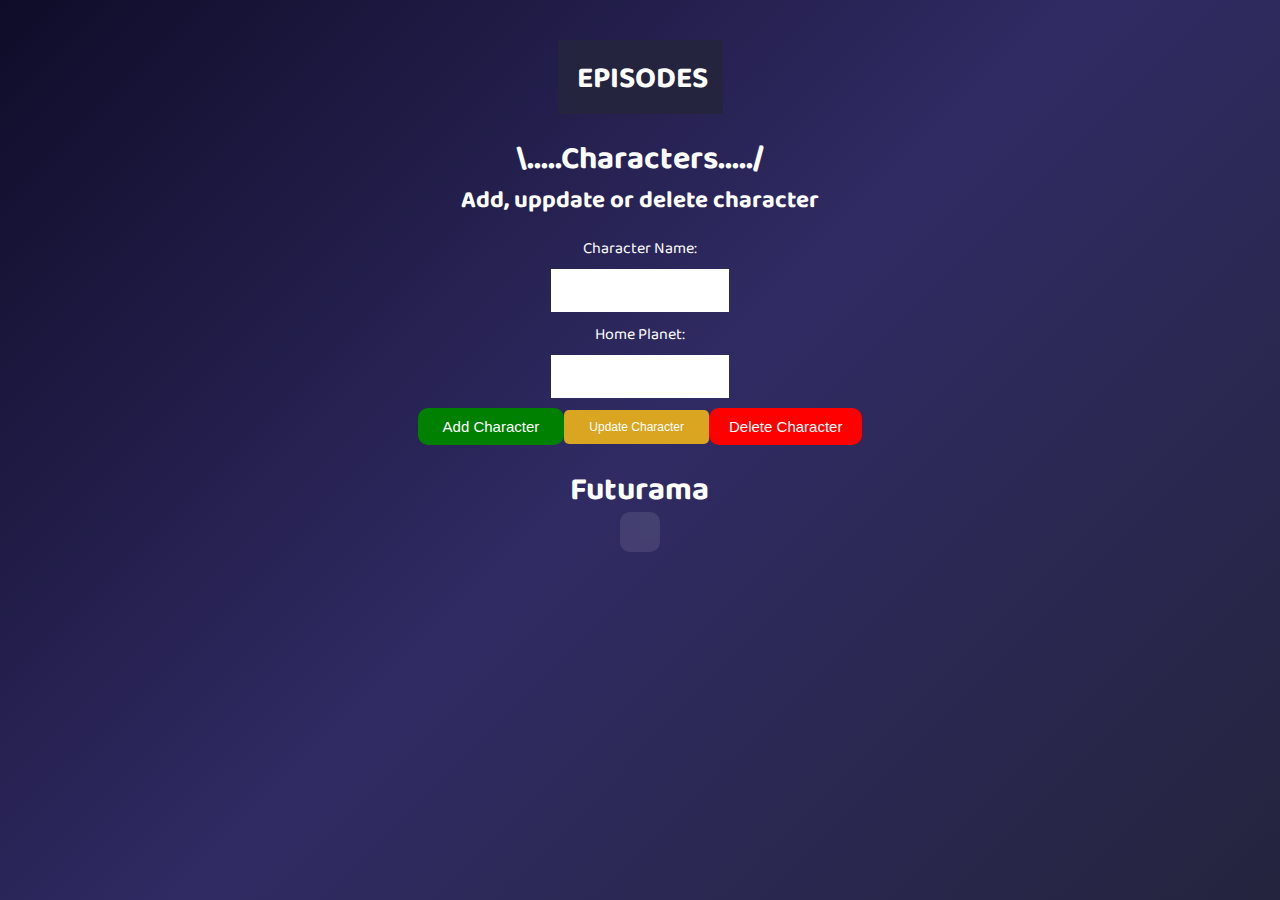
<file: index.html>
<!-- index.html -->
<!DOCTYPE html>
<html lang="en">
<head>
    <meta charset="UTF-8">
    <meta name="viewport" content="width=device-width, initial-scale=1.0">
    <link rel="stylesheet" href="style.css">
    <title>Futurama Characters</title>
</head>
<body>
    <header>
        <h1></h1>
        <h1><a href="episodes.html">Episodes</a></h1>
    </header>


    <h1>\.....Characters...../</h1>
    <h2>Add, uppdate or delete character</h2>
    <div class="container">
      <!-- Form for adding, updating and deleting a new character -->
     
        <form id="characterForm">
          
          <label for="characterName">Character Name:</label>
          <input type="text" id="characterName" name="characterName" required />
          <label for="homePlanet">Home Planet:</label>
          <input type="text" id="homePlanet" name="homePlanet" />
          <div id="buttons">
          <button type="submit" id="addCharacterBtn">Add Character</button>
          <button type="submit" id="updateCharacterBtn">Update Character</button>
          <button type="submit" id="deleteBtn">Delete Character</button>
        </form>
      
    </div>
      <!-- Container to display characters -->
      <div class="container">
      <h1>Futurama</h1>
      <div id="charactersContainer"></div>
      <div id="characters">
        <ul id="charactersList"></ul>
    </div>

      <div id="errorMessages"></div>
        </div>
    
    <script src="scripts/kscript.js"></script>
    <script src="scripts/jscript.js"></script>
    <script src="scripts/character.js"></script>
    <script src="scripts/episode.js"></script>
    <script src="scripts/localstorage.js"></script>

</body>
</html>
</file>
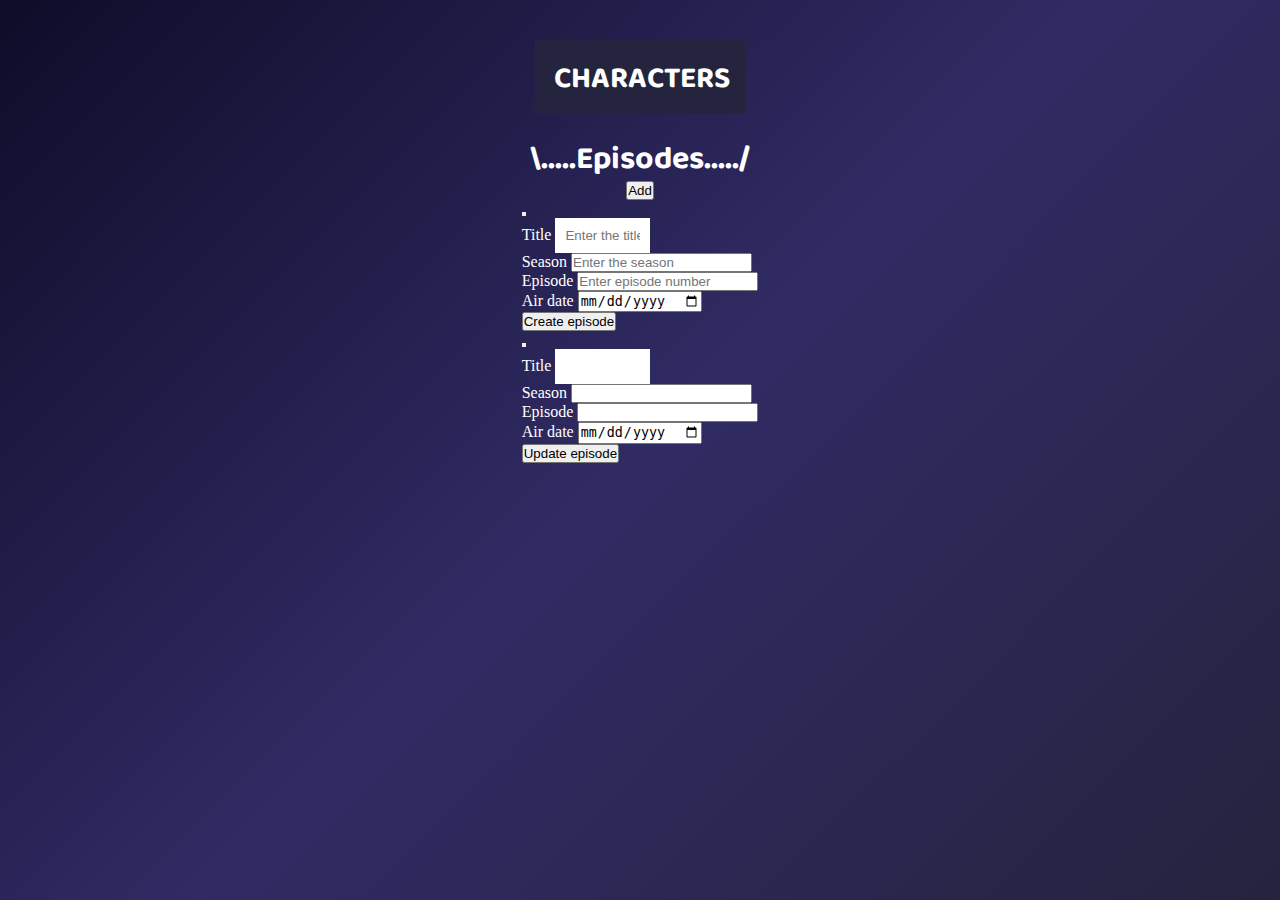
<file: episodes.html>
<!DOCTYPE html>
<html lang="en">
<head>
    <meta charset="UTF-8">
    <meta name="viewport" content="width=device-width, initial-scale=1.0">
    <link rel="stylesheet" href="style.css">
    <title>Futurama Characters</title>
    <link href="https://cdn.jsdelivr.net/npm/bootstrap@5.0.2/dist/css/bootstrap.min.css" rel="stylesheet" integrity="sha384-EVSTQN3/azprG1Anm3QDgpJLIm9Nao0Yz1ztcQTwFspd3yD65VohhpuuCOmLASjC" crossorigin="anonymous">
</head>
<body>
    <header>
        <h1></h1>
        <h1><a href="index.html">Characters</a></h1>
    </header>

    <h1>\.....Episodes...../</h1>
    <button type="button" class="btn btn-primary" data-bs-toggle="modal" data-bs-target="#newEpisodeModal">
        Add
    </button>
    <div id="episodes">
        <ul id="episodesList"></ul>

    </div>
    <!-- Modal -->
    <div class="modal fade" id="newEpisodeModal" tabindex="-1" aria-labelledby="exampleModalLabel" aria-hidden="true">
        <div class="modal-dialog">
            <div class="modal-content">
                <div class="modal-header">
                    <button type="button" class="btn-close" data-bs-dismiss="modal" aria-label="Close"></button>
                </div>
                <div class="modal-body">
                    <!-- Formulär för att skapa ett nytt episode -->
                    <form id="episodeForm">
                        <!-- Namn på episode -->
                        <div class="mb-3">
                            <label for="episodeTitle" class="form-label">Title</label>
                            <input type="text" class="form-control" id="episodeTitle" placeholder="Enter the title">
                        </div>
                        <!-- Säsong -->
                        <div class="mb-3">
                            <label for="season" class="form-label">Season</label>
                            <input type="number" class="form-control" id="seasonNumber" placeholder="Enter the season">
                        </div>
                        <!-- Avsnitt -->
                        <div class="mb-3">
                            <label for="episode" class="form-label">Episode</label>
                            <input type="number" class="form-control" id="episodeNumber" placeholder="Enter episode number">
                        </div>
                        <!-- Utgivningsdatum -->
                        <div class="mb-3">
                            <label for="releaseDate" class="form-label">Air date</label>
                            <input type="date" class="form-control" id="releaseDate">
                        </div>
                        <!-- Lägg till fler formulärfält för ytterligare information om filmen -->
                        <button type="submit" class="btn btn-primary">Create episode</button>
                    </form>
                </div>
            </div>
        </div>
    </div>

    <!-- Modal -->
    <div class="modal fade" id="updateEpisodeModal" tabindex="-1" aria-labelledby="exampleModalLabel" aria-hidden="true">
        <div class="modal-dialog">
            <div class="modal-content">
                <div class="modal-header">
                    <button type="button" class="btn-close" data-bs-dismiss="modal" aria-label="Close"></button>
                </div>
                <div class="modal-body">
                    <!-- Formulär för att uppdatera ett avsnitt -->
                    <form id="updateEpisodeForm">
                        <!-- Gamla värden för avsnittet (gömda fält) -->
                        <input type="hidden" id="oldEpisodeTitle" name="oldEpisodeTitle" value="">
                        <input type="hidden" id="oldSeasonNumber" name="oldSeasonNumber" value="">
                        <input type="hidden" id="oldEpisodeNumber" name="oldEpisodeNumber" value="">

                        <!-- Namn på episode -->
                        <div class="mb-3">
                            <label for="updateEpisodeTitle" class="form-label">Title</label>
                            <input type="text" class="form-control" id="updateEpisodeTitle">
                        </div>
                        <!-- Säsong -->
                        <div class="mb-3">
                            <label for="updateSeasonNumber" class="form-label">Season</label>
                            <input type="number" class="form-control" id="updateSeasonNumber">
                        </div>
                        <!-- Avsnitt -->
                        <div class="mb-3">
                            <label for="updateEpisodeNumber" class="form-label">Episode</label>
                            <input type="number" class="form-control" id="updateEpisodeNumber">
                        </div>

                        <!-- Utgivningsdatum -->
                        <div class="mb-3">
                            <label for="updateReleaseDate" class="form-label">Air date</label>
                            <input type="date" class="form-control" id="updateReleaseDate">
                        </div>

                        <!-- Lägg till fler formulärfält för ytterligare information om filmen -->
                        <button type="submit" class="btn btn-primary">Update episode</button>
                    </form>

                </div>
            </div>
        </div>
    </div>

    <script src="scripts/jscript.js"></script>
    <script src="scripts/kscript.js"></script>
    <script src="scripts/episode.js"></script>
    <script src="https://cdn.jsdelivr.net/npm/bootstrap@5.0.2/dist/js/bootstrap.bundle.min.js" integrity="sha384-MrcW6ZMFYlzcLA8Nl+NtUVF0sA7MsXsP1UyJoMp4YLEuNSfAP+JcXn/tWtIaxVXM" crossorigin="anonymous"></script>

</body>
</html>
</file>
<file: style.css>
@import url('https://fonts.googleapis.com/css2?family=Baloo+Chettan+2:wght@400..800&display=swap');

* {
    padding: 0px;
    margin: 0px;
    box-sizing: border-box;
}

body {
    background: linear-gradient(135deg, #0f0c29, #302b63, #24243e);
    padding: 20px;
    color: #fff;
    display: flex;
    flex-direction: column;
    height: 100vh;
    overflow: auto;
    align-items: center;
}

h1, h2, h3, h4, h5 {
    font-family: 'Baloo Chettan 2','Courier New', Courier, monospace;
    color: white;
}


.charactersList {
    display: flex;
    flex-wrap: wrap;
    justify-content: flex-start;
}

.character {
    border: 1px solid #ccc;
    border-radius: 5px;
    padding: 10px;
    margin: 10px;
    width: calc(50% - 20px); /* Adjust card width to occupy 50% of container width */
    box-sizing: border-box; /* Include padding and border in width */
}

    .character h4 {
        margin: 5px 0;
    }

    .character h5 {
        margin: 3px 0;
    }

div#characters {
    background: rgba(255, 255, 255, 0.1);
    backdrop-filter: blur(10px);
    border-radius: 10px;
    padding: 20px;
    margin-bottom: 20px;
}

.open-button {
    display: inline-block;
    padding: 10px 20px;
    font-size: 14px;
    font-weight: bold;
    text-align: center;
    text-decoration: none;
    color: #ffffff;
    background-color: #4CAF50;
    border: none;
    border-radius: 5px;
    cursor: pointer;
    transition: background-color 0.3s;
}
.update-button {
    display: inline-block;
    padding: 10px 20px;
    font-size: 14px;
    font-weight: bold;
    text-align: center;
    text-decoration: none;
    color: #ffffff;
    background-color: blue;
    border: none;
    border-radius: 5px;
    cursor: pointer;
    transition: background-color 0.3s;
}

    /* Hover effect */
    .open-button:hover, #addCharacterBtn:hover {
        background-color: #45a049;
    }

header {
    background-color: #24243e;
    color: #fff;
    padding: 15px;
    margin: 20px;
    text-align: center;
}

    header h1 {
        display: inline-block;
        font-size: 30px;
        font-weight: bold;
        text-transform: uppercase;
        cursor: pointer;
    }

        /* Hover effect for h1 and update button */
        header h1:hover, #updateCharacterBtn:hover {
            color: #ffcc00; /* Change color on hover */
        }

        /* Hyperlink styles */
        header h1 a {
            color: inherit; /* Inherit parent color */
            text-decoration: none; /* Remove underline */
            font-size: 30px;
            font-weight: bold;
            text-transform: uppercase;
            cursor: pointer;
        }

            /* Hover effect for hyperlink */
            header h1 a:hover {
                color: #ffcc00; /* Change color on hover */
            }


main {
    position: sticky;
    top: 0; /* Stick to the top of the viewport */
    height: 100vh; /* Make the panel full height */
    width: 200px; /* Set the width of the panel */
    background-color: #f0f0f0;
    padding: 20px;
    box-shadow: 0 0 10px rgba(0, 0, 0, 0.1); /* Add shadow for visual effect */
}

    /* Header h1 styles */
    main h1 {
        margin: 0; /* Remove default margin */
        font-size: 24px;
        text-align: center;
        color: #333;
    }

#add-Btn, #delete-Btn, #update-Btn, #updateCharacterBtn {
    background-color: goldenrod; /* Coral */
    color: #ffffff; /* White */
    border: none;
    border-radius: 5px;
    padding: 10px 25px;
    font-size: 12px;
    cursor: pointer;
    transition: background-color 0.3s ease;
}

/* MOVIE BUTTONS */
#add-character-Btn, #add-episode-Btn, #addCharacterBtn {
    background-color: green; /* Coral */
    color: #ffffff; /* White */
    border: none;
    border-radius: 10px;
    padding: 10px 25px;
    font-size: 15px;
    cursor: pointer;
    transition: background-color 0.3s ease;
}


#delete-character-Btn, #delete-episode-Btn, #deleteBtn {
    background-color: red;
    color: white;
    border: none;
    border-radius: 10px;
    padding: 10px 20px;
    font-size: 15px;
    cursor: pointer;
    transition: background-color 0.3s ease;
    text-decoration: none;
}

#update-character-Btn, #update-episode-Btn {
    background-color: orange;
    color: black;
    border: none;
    border-radius: 10px;
    padding: 10px 20px;
    font-size: 15px;
    cursor: pointer;
    transition: background-color 0.3s ease;
    text-decoration: none;
}


#name, #homeplanet, #age, #gender {
    display: flex;
    margin: 0px auto;
    text-align: center;
}

#addcharacter-form, #deletecharacter-form, #updatecharacter-form,
#addepisode-form, #deleteepisode-form, #updateepisode-form {
    text-align: center;
}

select {
    font-size: 20px;
}

#single-episode {
    position: fixed;
    top: 30%;
    right: 2%;
    transform: translateY(-30%);
    padding: 10px;
    border: 1px solid #cccccc;
    border-radius: 20px;
    box-shadow: 0 0 10px rgba(0, 0, 0, 0.1);
    width: 600px;
}

#single-character {
    position: fixed;
    top: 30%;
    right: 2%;
    transform: translateY(-30%);
    padding: 10px;
    border: 1px solid #cccccc;
    border-radius: 20px;
    box-shadow: 0 0 10px rgba(0, 0, 0, 0.1);
    background-color: rgba(0, 0, 0, 0.7); /* Semi-transparent dark background */
    width: 600px;
    height: 800px;
}

    #single-character h4 {
        margin: 5px;
        margin-bottom: 10px;
    }


    #single-episode h4 {
        margin: 5px;
        margin-bottom: 10px;
    }

.close-button {
    display: block;
    margin-top: 10px;
    padding: 5px 10px;
    background-color: #ff0000;
    color: #ffffff;
    border: none;
    cursor: pointer;
    border-radius: 5px;
}

    .close-button:hover, #deleteBtn:hover {
        background-color: #cc0000;
    }

    /* Responsive design */
@media screen and (max-width: 768px) {
    .character {
        width: calc(100% - 20px); /* Adjust card width to occupy 100% of container width */
    }
}

.container{
    
    display: flex;
    flex-direction: column;
    align-items: center;
    justify-content: center;
    margin-top: 20px;
}

#homePlanet, #characterName{
    display: block;
    margin: 10px auto;
    font-size: 20px;
}
/*#label{
    display: block;
    margin: 10px auto;
    font-size: 20px;
}*/

/* Style for the label */
label[for="homePlanet"], [for="characterName"]{
    color: white; /* Set text color to white */
    font-family: 'Baloo Chettan 2','Courier New', Courier, monospace;
    text-align: center; /* Center the text */
    display: block; /* Make the label a block element to center it */
    margin: 0 auto; /* Center the label within its container */
}

/* Style for the input field */
input[type="text"] {
    color: #333; /* Set text color to white */
    background-color: white; /* Set background color */
    border: none; /* Remove border */
    padding: 10px; /* Add padding */
    width: 40%; /* Make the input field take full width of its container */
    box-sizing: border-box; /* Include padding and border in element's total width and height */
}

#buttons {
    display: flex;
    text-align: center;
    align-items: center;
   justify-content: center;

}
#charactersContainer{
    font-family: 'Arial','Courier New', Courier, monospace;
}
/*#character-list{
    font-family: 'Arial','Courier New', Courier, monospace;
    color:pink;
    display: flex;
    flex-wrap: wrap;
    width: 80%
}
#character-list > li {
    flex-basis: calc(33.33% - 10px);
    box-sizing: border-box;
    padding: 5px; 
    margin: 5px; 
}
*/
</file>
